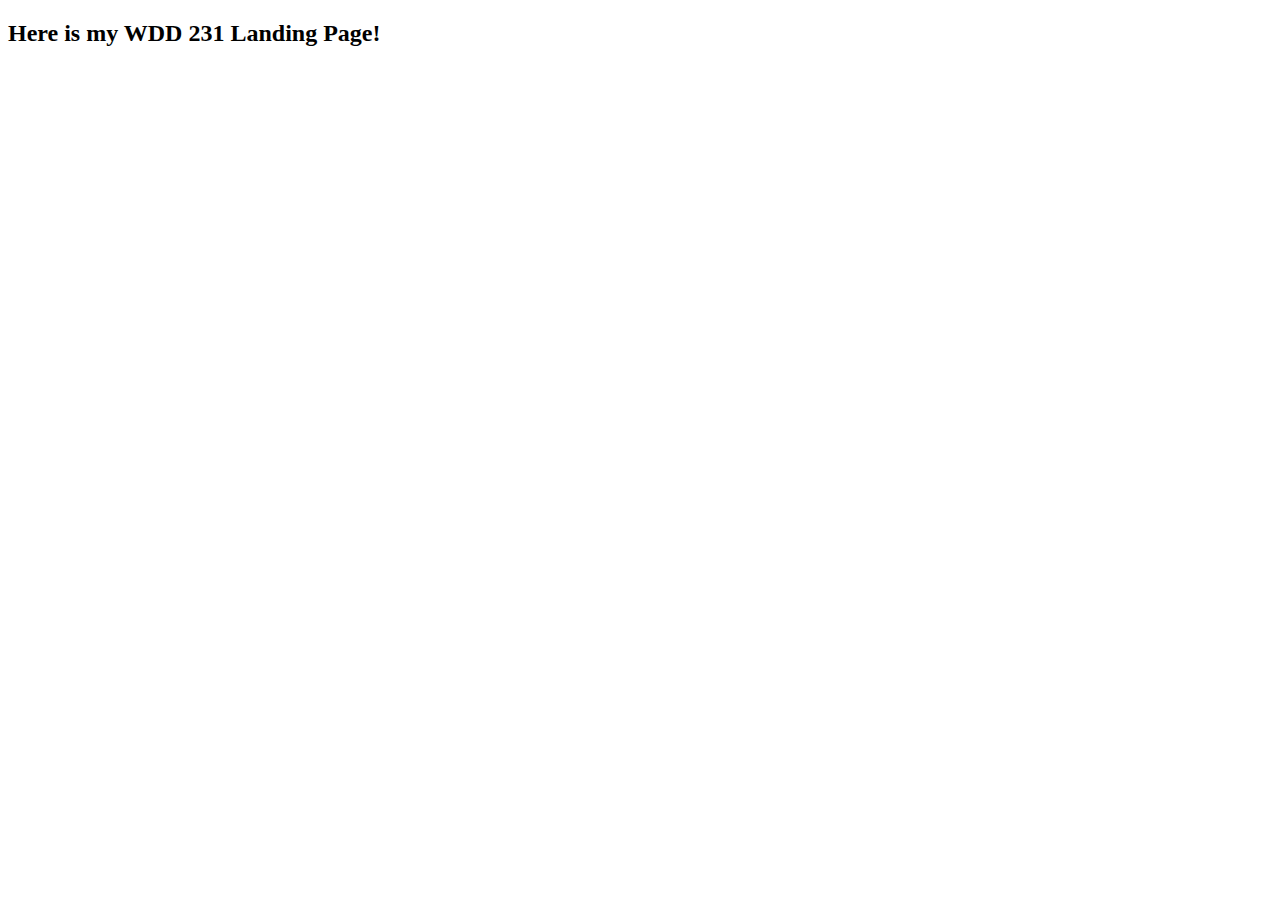
<file: index.html>
<!DOCTYPE html>
<html lang="en">

<head>
    <meta charset="UTF-8">
    <meta name="viewport" content="width=device-width, initial-scale=1.0">
    <title>Document</title>
</head>

<body>
    <h2>Here is my WDD 231 Landing Page!</h2>
</body>

</html>
</file>
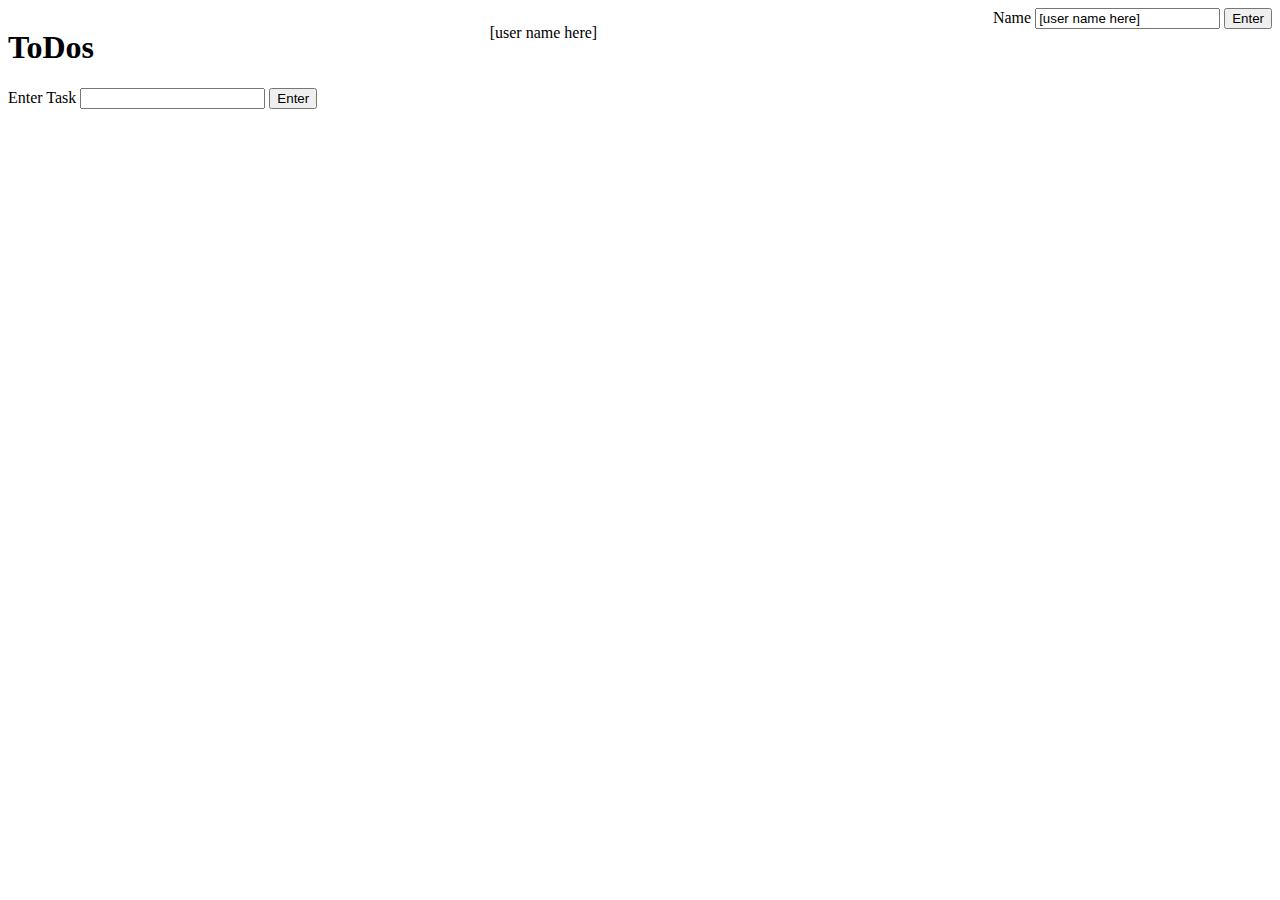
<file: week5/index.html>
<!-- storage.html -->
<!DOCTYPE html>
<html lang="en">

<head>
    <meta charset="UTF-8" />
    <meta http-equiv="X-UA-Compatible" content="IE=edge" />
    <meta name="viewport" content="width=device-width, initial-scale=1.0" />
    <title>localStorage practice: ToDos</title>
    <script src="storage.js" defer></script>
    <style>
        header {
            display: flex;
            justify-content: space-between;
        }

        .todos {
            width: 300px;
        }

        .todos>li {
            display: flex;
            justify-content: space-between;
            align-items: center;
            border: 1px solid;
            padding: 0.5em;
        }

        .todos p {
            margin: 0;
        }

        .todos span {
            cursor: pointer;
        }

        .strike {
            text-decoration: line-through;
            color: gray;
        }
    </style>
</head>

<body>
    <header>
        <h1>ToDos</h1>
        <p class="user">[user name here]</p>
        <section>
            <label for="user">Name</label>
            <input type="text" id="user" value="[user name here]" />
            <button id="userNameButton">Enter</button>
        </section>
    </header>
    <main>
        <section>
            <label for="todo">Enter Task</label>
            <input name="todo" id="todo" />
            <button id="submitTask">Enter</button>
        </section>
        <ul id="todoList" class="todos"></ul>

    </main>
</body>

</html>
</file>
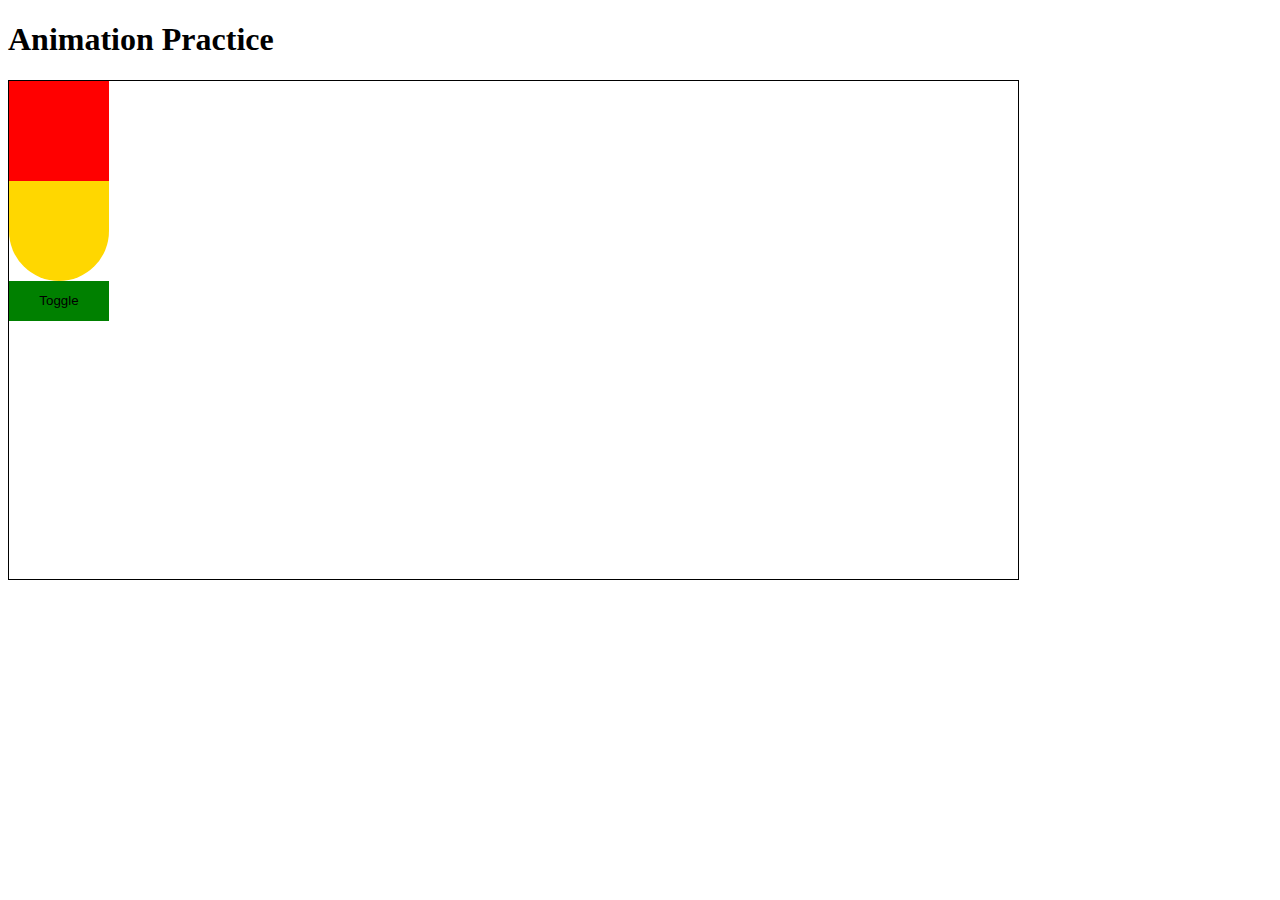
<file: week7/index.html>
<!DOCTYPE html>
<html lang="en">

<head>
    <meta charset="UTF-8" />
    <meta name="viewport" content="width=device-width, initial-scale=1.0" />
    <title>CSS Animation Practice</title>
    <link rel="stylesheet" href="anim.css" />
</head>

<body>
    <header>
        <h1>Animation Practice</h1>
    </header>
    <main class="content">
        <div class="red"></div>
        <div class="yellow"></div>
        <button class="green">Toggle</button>
        <div class="blue"></div>
    </main>
    <script src="anim.js"></script>
</body>

</html>
</file>
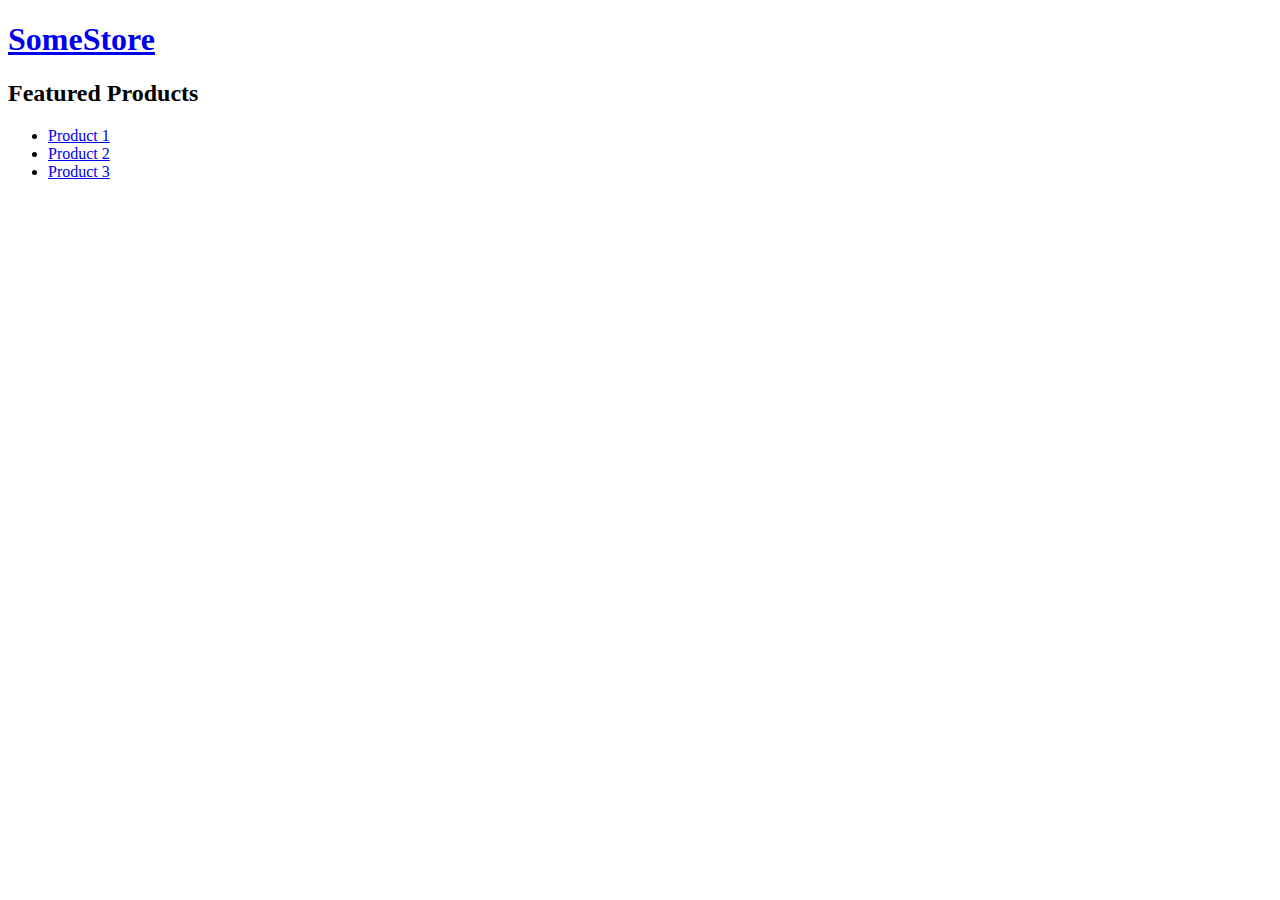
<file: week9/index.html>
<!DOCTYPE html>
<html lang="en">
<!DOCTYPE html>
<html lang="en">

<header>
    <a href="index.html" class="logo">
        <div class="logoImg"></div>
        <h1>SomeStore</h1>
    </a>
</header>

<body>
    <section>
        <h2>Featured Products</h2>
        <ul>
            <li><a href="product.html?productId=1">Product 1</a></li>
            <li><a href="product.html?productId=2">Product 2</a></li>
            <li><a href="product.html?productId=3">Product 3</a></li>
        </ul>
    </section>
</body>

</html>
</file>
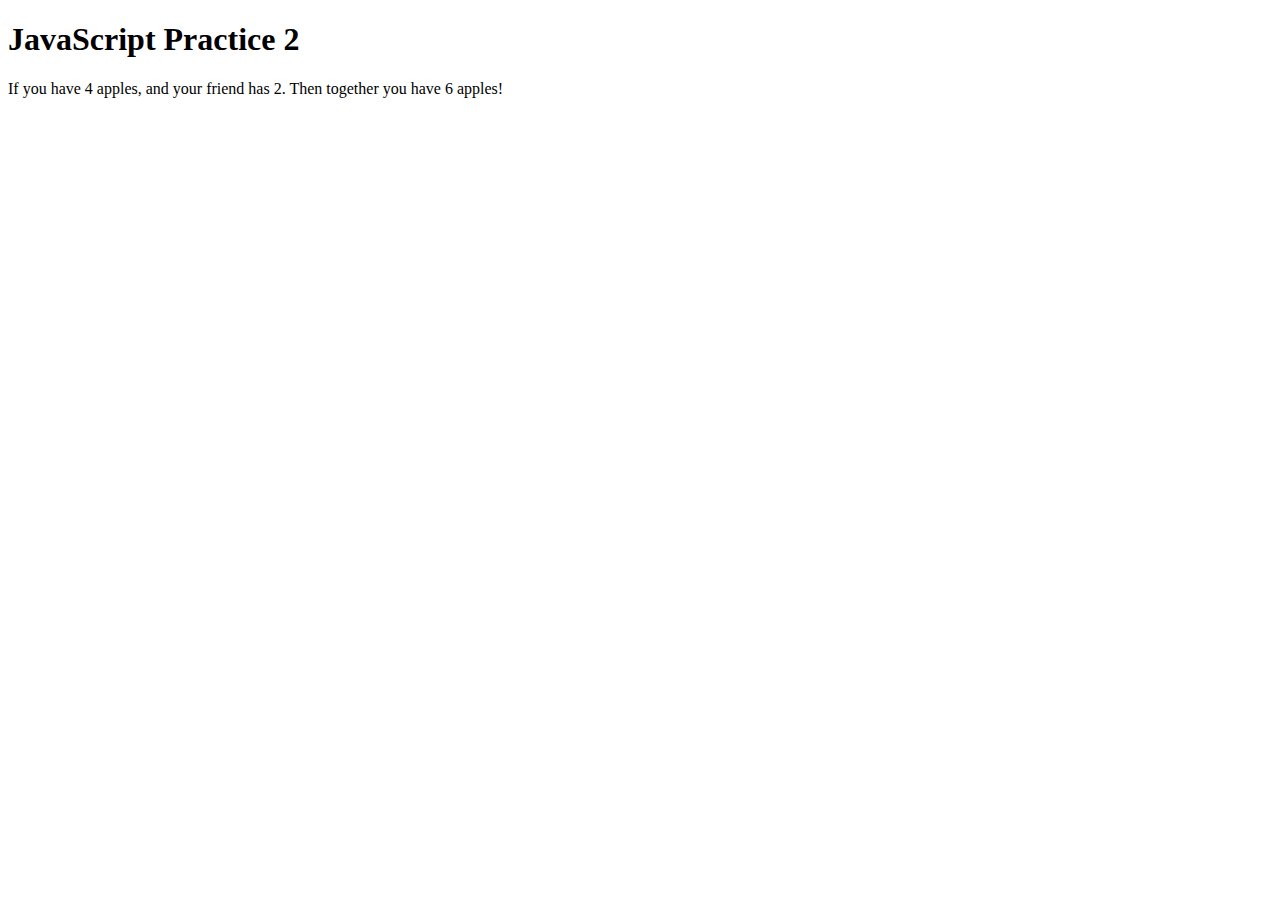
<file: practice.html>
<!DOCTYPE html>
<html lang="en">

<head>
    <meta charset="UTF-8">
    <meta name="viewport" content="width=device-width, initial-scale=1.0">
    <script src="practice.js" defer></script>
    <title>JavaScript Practice 2</title>
</head>
<h1>JavaScript Practice 2</h1>
<p>If you have <span id="myAppleElement"></span> apples, and your friend has
    <span id="friendAppleElement"></span>. Then together you have
    <span id="totalApplesElement"></span> apples!
</p>

<body>

</body>

</html>
</file>
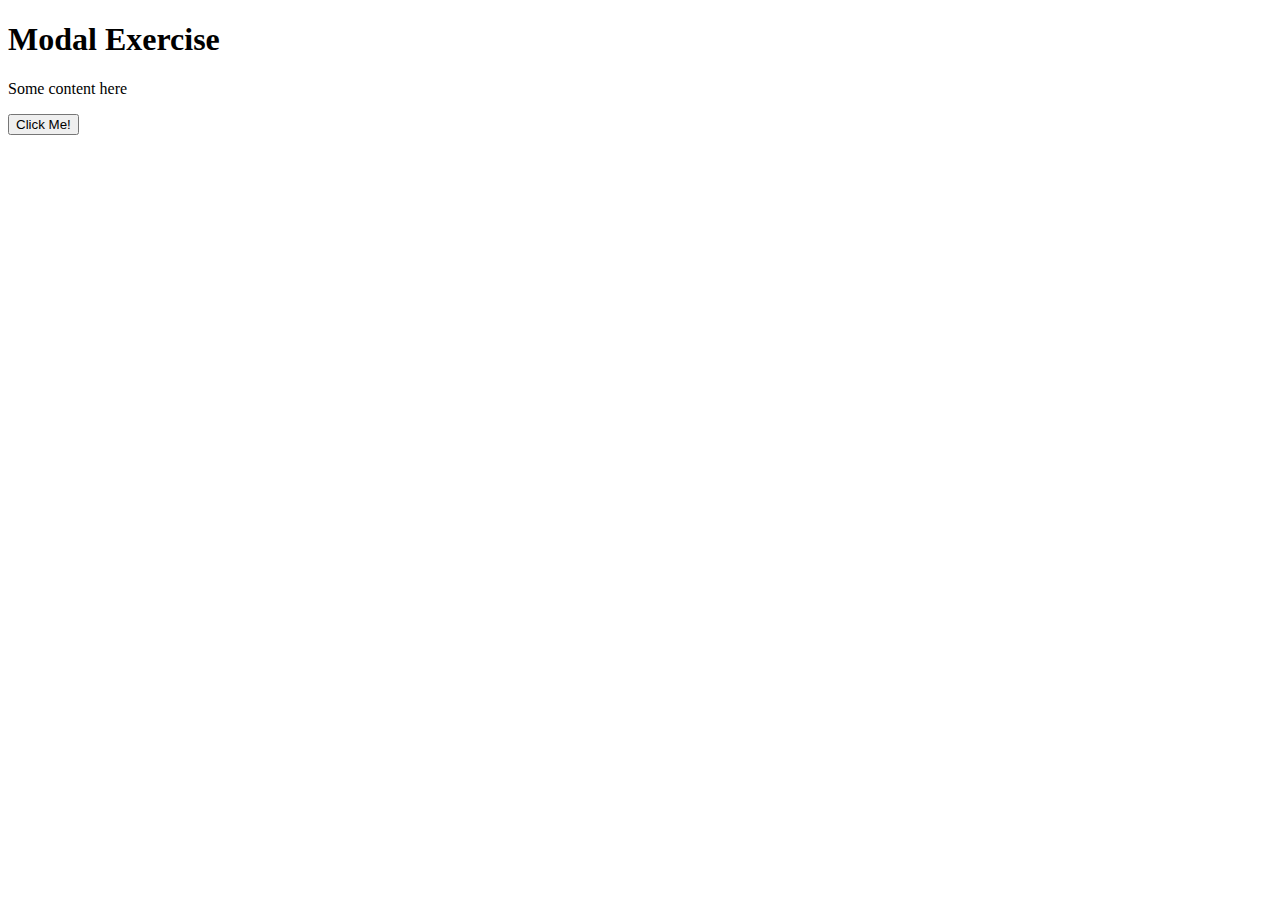
<file: week8/modals.html>
<!-- modals.html -->
<!DOCTYPE html>
<html lang="en">

<head>
  <meta charset="UTF-8" />
  <meta name="viewport" content="width=device-width, initial-scale=1.0" />
  <title>Modal Exercise</title>
  <link rel="stylesheet" href="modals.css" />
  <script src="modals.js" defer></script>
</head>

<body>
  <div id="modal" class="modal" role="dialog" aria-labelledby="modal-title" aria-modal="true" aria-hidden="true">
    <section class="modal-content">
      <span class="close-button" aria-label="Close modal">&times;</span>
      <h2 id="modal-title">Modal Title</h2>
      <p id="modal-description">This is a simple modal example.</p>
      <input type="text" placeholder="Your feedback" />
      <button>Submit</button>
    </section>
  </div>
  <header>
    <h1>Modal Exercise</h1>
  </header>
  <main>
    <p>Some content here</p>
    <button id="open-modal">Click Me!</button>
  </main>
</body>

</html>
</file>
<file: week7/anim.css>
* {
    box-sizing: border-box;
}

.content {
    width: 80%;
    height: 500px;
    border: 1px solid;
}

.red {
    width: 100px;
    height: 100px;
    background-color: red;
    transition: all 1s;
}

.red:hover {
    background-color: purple;
    border-radius: 50%;
}

.yellow {
    width: 100px;
    height: 100px;
    background-color: gold;
    border-radius: 0 0 50% 50%;
    animation: rock 2s infinite;
}

@keyframes rock {
    25% {
        transform: rotate(90deg);
    }

    50% {
        transform: rotate(0deg);
    }

    75% {
        transform: rotate(-90deg);
    }
}

.green {
    width: 100px;
    height: 40px;
    background-color: green;
    border: 0;
}

.blue {
    width: 100px;
    height: 0px;
    opacity: 0;
    background-color: blue;
    transition: all 0.5s;
}


.show {
    height: 100px;
    opacity: 1;
}
</file>
<file: week8/modals.css>
.modal {
    display: none;
    position: fixed;
    z-index: 1000;
    left: 0;
    top: 0;
    width: 100vw;
    height: 100vh;
    background: rgba(0, 0, 0, 0.45);
}


.modal-content {
    padding: 20px;
    background-color: #fefefe;
    margin: 15% auto;
    width: 80%;
    border: 1px solid #888;
}

.close-button {
    color: #aaa;
    float: right;
    font-size: 28px;
    font-weight: bold;
}

.close-button:hover,
.close-button:focus {
    color: black;
    text-decoration: none;
    cursor: pointer;
}
</file>
